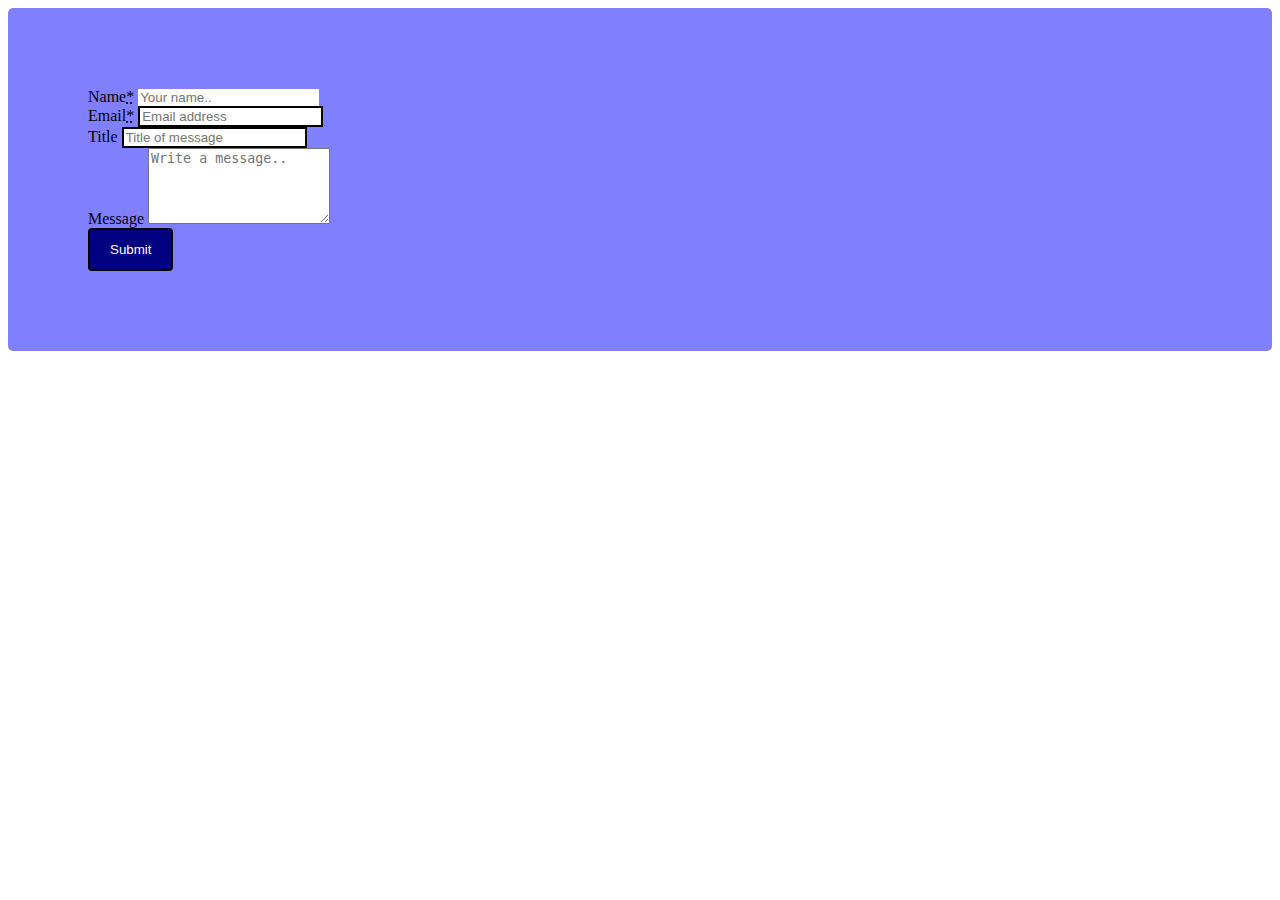
<file: docs/index.html>
<!DOCTYPE html>
<html>
<head>
	<title>Contact Form</title>
	<link rel="stylesheet" href="contact.css">
</head>
<body>
    <div class="container">
  <form action="action_page.php">

  	<label for="name">Name<abbr title="This field is mandatory">*</abbr></label>
    <input type="text" id="name" name="Name" placeholder="Your name.." required minlength="4" required maxlength="12"><br/>

     <label for="email">Email<abbr title="This field is mandatory">*</abbr></label>
     <input type="email" id="email" name="Email" placeholder="Email address"><br/>

     <label for="title">Title</label>
     <input type="title" id="title" name="Title"placeholder="Title of message"><br/>

     <label for="message">Message</label>
    <textarea id="message" name="message" placeholder="Write a message.." style="height:70px" required minlength="20"></textarea><br/>

    <input type="submit" value="Submit">
 
    </form>
   </div>

</body>
</html>
</file>
<file: docs/contact.css>
* Style inputs with type="text", select elements and textareas */
input[type=text], select, textarea {
  width: 100%; /* Full width */
  padding: 20px; /* Some padding */ 
  border: 1px solid #ccc; /* Gray border */
  border-radius: 4px; /* Rounded borders */
  box-sizing: border-box; /* Make sure that padding and width stays in place */
  margin-top: 10px; /* Add a top margin */
  margin-bottom: 16px; /* Bottom margin */
  resize: vertical /* Allow the user to vertically resize the textarea (not horizontally) */
}

/* Style the submit button with a specific background color etc */
input[type=submit] {
  background-color: #000080;
  color: white;
  padding: 12px 20px;
  border: none;
  border-radius: 4px;
  cursor: pointer;
}

/* When moving the mouse over the submit button, add a darker green color */
input[type=submit]:hover {
  background-color: #000066;
}

input:invalid {
	border: 2px red;
}

input:valid{
	border: 2px solid black;
}

/* Add a background color and some padding around the form */
.container {
  border-radius: 5px;
  background-color: #8080ff;
  padding: 80px;
}
</file>
